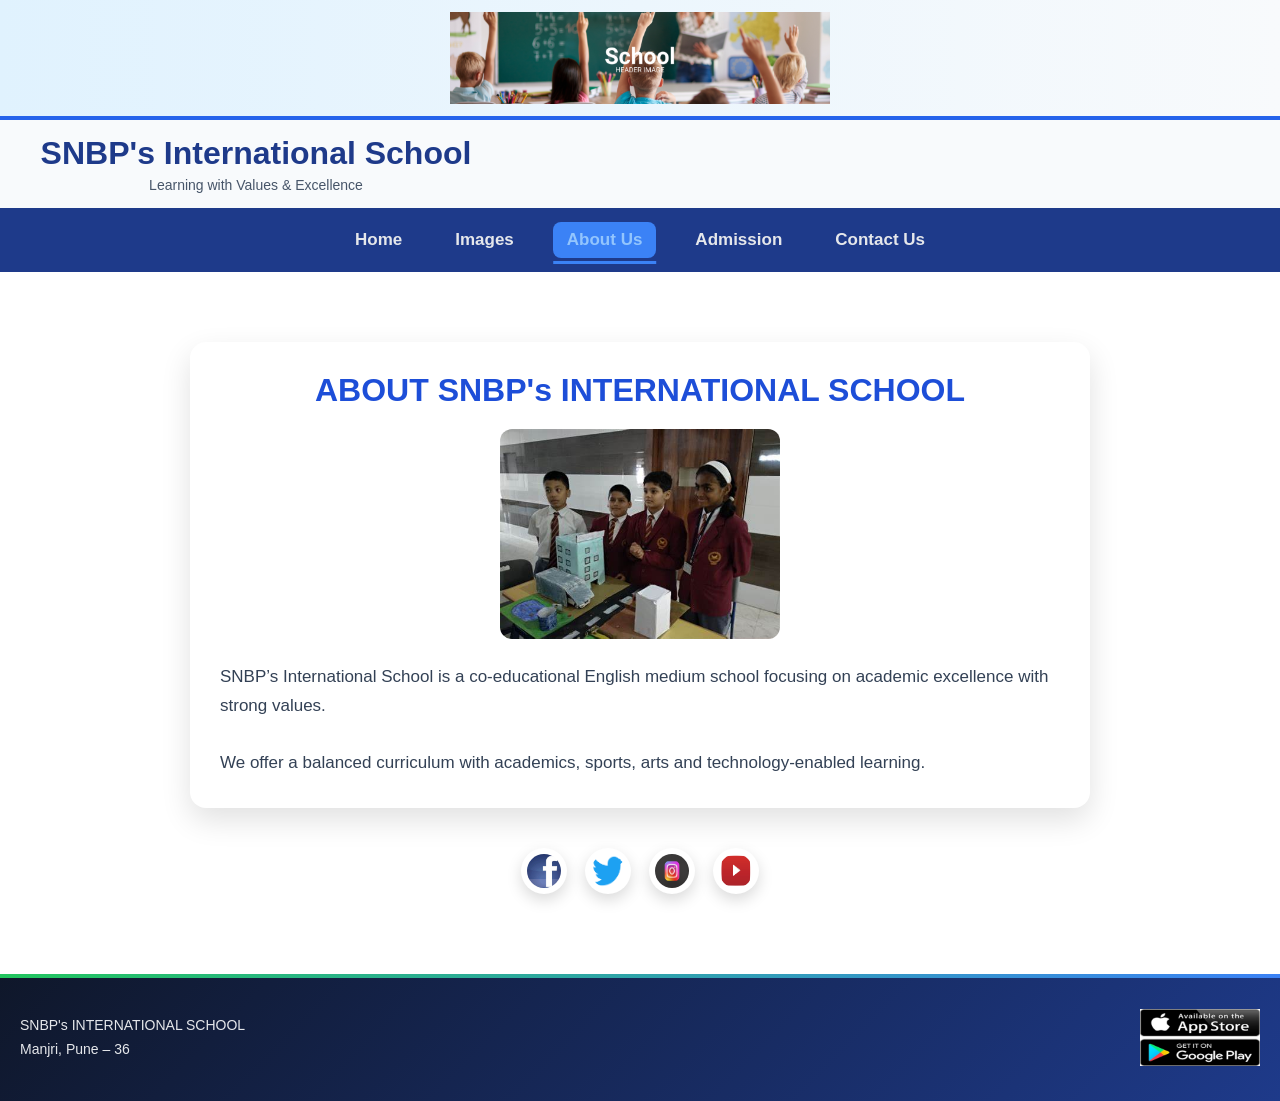
<file: school/aboutsus.html>
<!DOCTYPE html>
<html>
<head>
  <title>About Us | SNBP School</title>
  <link rel="stylesheet" href="style2.css">
</head>

<body>

<div class="hed">
  <img class="imgf" src="./imgf/head.jpg">
</div>
<div class="header-left">
    <h1>SNBP's International School</h1>
    <p>Learning with Values & Excellence</p>
  </div>

  
</div>
<div class="menu">
  <a href="index.html">Home</a>
  <a href="Images.html">Images</a>
  <a href="aboutsus.html" class="active">About Us</a>
  <a href="Addmission-.html">Admission</a>
  <a href="contactus.html">Contact Us</a>
</div>

<div class="midpart">

  <div class="about-card">
    <h1 class="Text2">ABOUT SNBP's INTERNATIONAL SCHOOL</h1>

    <div class="about-img">
      <img src="./imgn/OIP.jpg">
    </div>

    <p class="pgh">
      SNBP’s International School is a co-educational English medium school
      focusing on academic excellence with strong values.
      <br><br>
      We offer a balanced curriculum with academics, sports, arts and
      technology-enabled learning.
    </p>
  </div>

  <div class="photo">
    <img class="imgh" src="./imgh/facebook.jpg">
    <img class="imgh" src="./imgh/twitter.jpg">
    <img class="imgh" src="./imgh/instagram.jpg">
    <img class="imgh" src="./imgh/youtube_PNG102354 (1).png">
  </div>

</div>

<div class="footers">
  <p class="pgn">
    SNBP's INTERNATIONAL SCHOOL<br>
    Manjri, Pune – 36
  </p>
  <img class="imgk" src="./imgk/playstore.jpg">
</div>

</body>
</html>
</file>
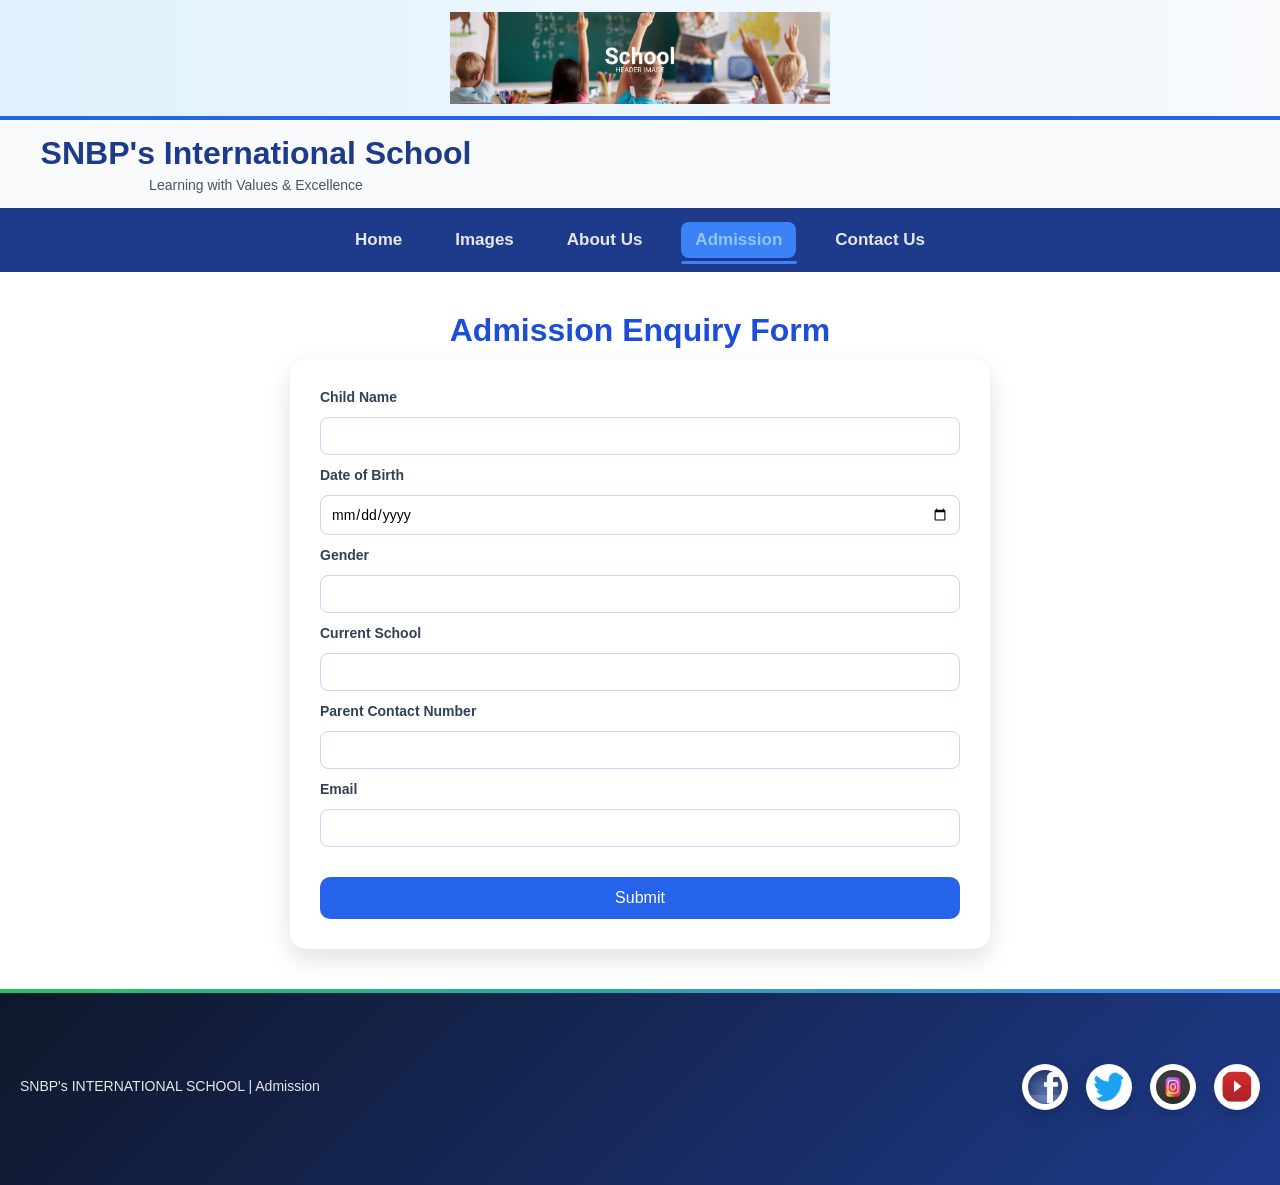
<file: school/Addmission-.html>
<!DOCTYPE html>
<html>
<head>
  <title>Admission | SNBP School</title>
  <link rel="stylesheet" href="style2.css">
</head>
<body>

<div class="hed">
  <img class="imgf" src="./imgf/head.jpg">
</div>
<div class="header-left">
    <h1>SNBP's International School</h1>
    <p>Learning with Values & Excellence</p>
  </div>
</div>
<div class="menu">
  <a href="index.html">Home</a>
  <a href="Images.html">Images</a>
  <a href="aboutsus.html">About Us</a>
  <a href="Addmission-.html" class="active">Admission</a>
  <a href="contactus.html">Contact Us</a>
</div>

<div class="main">

  <div class="frombox">
    <h1 class="Text2">Admission Enquiry Form</h1>

    <div class="smallbox">
      <form>
        <label>Child Name</label>
        <input type="text" required>

        <label>Date of Birth</label>
        <input type="date" required>

        <label>Gender</label>
        <input type="text">

        <label>Current School</label>
        <input type="text">

        <label>Parent Contact Number</label>
        <input type="tel" required>

        <label>Email</label>
        <input type="email">

        <button class="btn">Submit</button>
      </form>
    </div>
  </div>

</div>

<div class="feet">
  <p class="pgn">SNBP's INTERNATIONAL SCHOOL | Admission</p>
   <div class="photo">
    <img class="imgh" src="./imgh/facebook.jpg">
    <img class="imgh" src="./imgh/twitter.jpg">
    <img class="imgh" src="./imgh/instagram.jpg">
    <img class="imgh" src="./imgh/youtube_PNG102354 (1).png">
  </div>
</div>

</body>
</html>
</file>
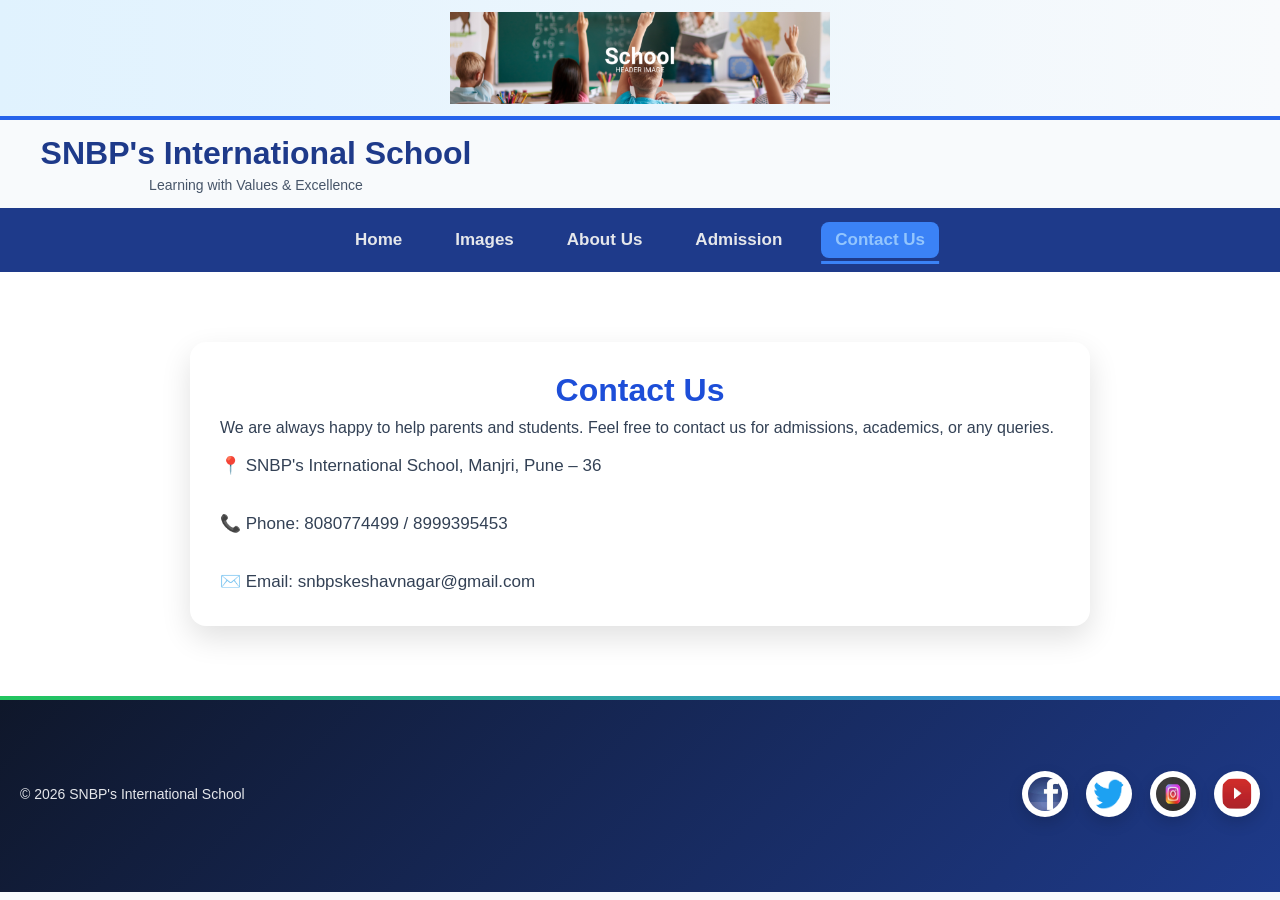
<file: school/contactus.html>
<!DOCTYPE html>
<html>
<head>
  <title>Contact Us | SNBP School</title>
  <link rel="stylesheet" href="style2.css">
</head>

<body>

<div class="hed">
  <img class="imgf" src="./imgf/head.jpg">
</div>
<div class="header-left">
    <h1>SNBP's International School</h1>
    <p>Learning with Values & Excellence</p>
  </div>
</div>
<div class="menu">
  <a href="index.html">Home</a>
  <a href="Images.html">Images</a>
  <a href="aboutsus.html">About Us</a>
  <a href="Addmission-.html">Admission</a>
  <a href="contactus.html" class="active">Contact Us</a>
</div>

<div class="midpart">

  <div class="about-card">
    <h1 class="Text2">Contact Us</h1>
<p class="contact-intro">
We are always happy to help parents and students.  
Feel free to contact us for admissions, academics, or any queries.
</p>

    <p class="pgh">
      📍 SNBP's International School, Manjri, Pune – 36<br><br>
      📞 Phone: 8080774499 / 8999395453<br><br>
      ✉️ Email: snbpskeshavnagar@gmail.com
    </p>
  </div>

  
</div>

<div class="feet">
  <p class="pgn">
    © 2026 SNBP's International School
  </p>
    <div class="photo">
    <img class="imgh" src="./imgh/facebook.jpg">
    <img class="imgh" src="./imgh/twitter.jpg">
    <img class="imgh" src="./imgh/instagram.jpg">
    <img class="imgh" src="./imgh/youtube_PNG102354 (1).png">
  </div>
</div>

</body>
</html>
</file>
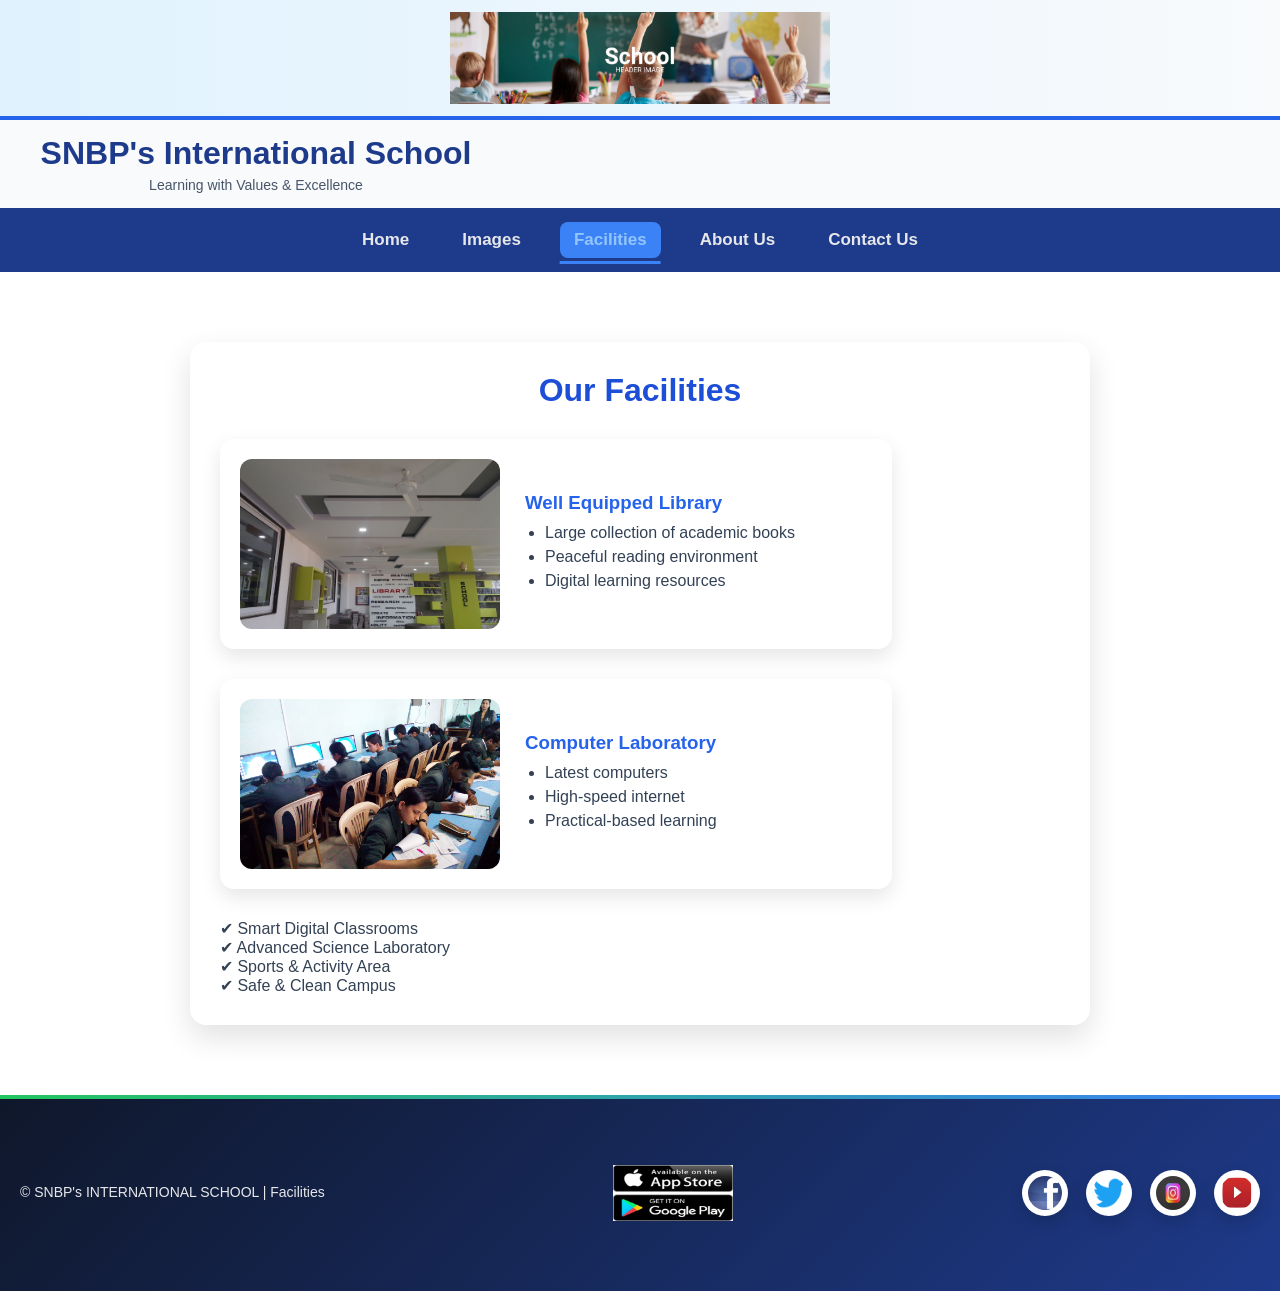
<file: school/Facilites.html>
<!DOCTYPE html>
<html>
<head>
  <title>Facilities | SNBP School</title>
  <link rel="stylesheet" href="style2.css">
</head>
<body>

<!-- HEADER -->
<div class="hed">
  <img class="imgf" src="./imgf/head.jpg">
</div>

<!-- HEADER TEXT -->
<div class="header-left">
  <h1>SNBP's International School</h1>
  <p>Learning with Values & Excellence</p>
</div>

<!-- MENU -->
<div class="menu">
  <a href="index.html">Home</a>
  <a href="Images.html">Images</a>
  <a href="Facilites.html" class="active">Facilities</a>
  <a href="aboutsus.html">About Us</a>
  <a href="contactus.html">Contact Us</a>
</div>

<!-- MAIN CONTENT -->
<div class="midpart">

  <div class="about-card">
    <h1 class="Text2">Our Facilities</h1>

    <!-- Facility 1 -->
    <div class="facility-box">
      <img src="./imgn/library.jpg" alt="Library">
      <div class="facility-text">
        <h3>Well Equipped Library</h3>
        <ul>
          <li>Large collection of academic books</li>
          <li>Peaceful reading environment</li>
          <li>Digital learning resources</li>
        </ul>
      </div>
    </div>

    <!-- Facility 2 -->
    <div class="facility-box">
      <img src="./imgn/computer lab.jpg" alt="Computer Lab">
      <div class="facility-text">
        <h3>Computer Laboratory</h3>
        <ul>
          <li>Latest computers</li>
          <li>High-speed internet</li>
          <li>Practical-based learning</li>
        </ul>
      </div>
    </div>

    <!-- Points -->
    <div class="facility-points">
      <p>✔ Smart Digital Classrooms</p>
      <p>✔ Advanced Science Laboratory</p>
      <p>✔ Sports & Activity Area</p>
      <p>✔ Safe & Clean Campus</p>
    </div>
  </div>

</div>

<!-- FOOTER -->
<div class="footers">
  <p class="pgn">© SNBP's INTERNATIONAL SCHOOL | Facilities</p>
  <img class="imgk" src="./imgk/playstore.jpg">
   <div class="photo">
    <img class="imgh" src="./imgh/facebook.jpg">
    <img class="imgh" src="./imgh/twitter.jpg">
    <img class="imgh" src="./imgh/instagram.jpg">
    <img class="imgh" src="./imgh/youtube_PNG102354 (1).png">
  </div>
</div>

</body>
</html>
</file>
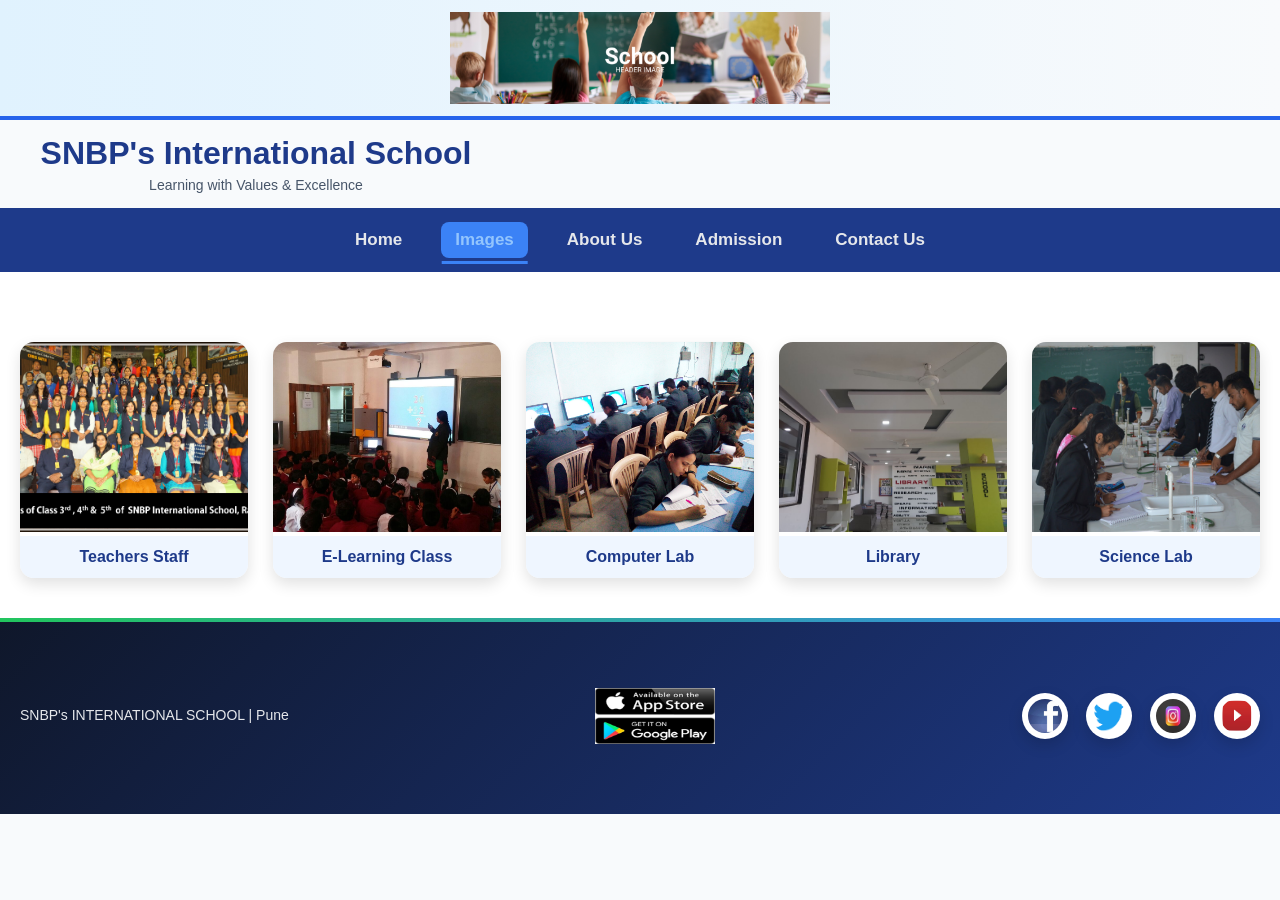
<file: school/images.html>
<!DOCTYPE html>
<html>
<head>
  <title>Images | SNBP School</title>
  <link rel="stylesheet" href="style2.css">
</head>
<body>

<div class="hed">
  <img class="imgf" src="./imgf/head.jpg">
</div>
<div class="header-left">
    <h1>SNBP's International School</h1>
    <p>Learning with Values & Excellence</p>
  </div>
</div>

<div class="menu">
  <a href="index.html">Home</a>
  <a href="Images.html" class="active">Images</a>
  <a href="aboutsus.html">About Us</a>
  <a href="Addmission-.html">Admission</a>
  <a href="contactus.html">Contact Us</a>
</div>

<div class="middle">
  <div class="boxes">
    <div class="box3">
      <img class="imgn" src="./imgn/R11.jpg">
      <div>Teachers Staff</div>
    </div>

    <div class="box3">
      <img class="imgn" src="./imgn/elerning class.jpg">
      <div>E-Learning Class</div>
    </div>

    <div class="box3">
      <img class="imgn" src="./imgn/computer lab.jpg">
      <div>Computer Lab</div>
    </div>

    <div class="box3">
      <img class="imgn" src="./imgn/library.jpg">
      <div>Library</div>
    </div>

    <div class="box3">
      <img class="imgn" src="./imgn/science.jpeg">
      <div>Science Lab</div>
    </div>
  </div>

  
</div>

<div class="foot">
  <p class="pgn">SNBP's INTERNATIONAL SCHOOL | Pune</p>
  <img class="imgk" src="./imgk/playstore.jpg">
   <div class="photo">
    <img class="imgh" src="./imgh/facebook.jpg">
    <img class="imgh" src="./imgh/twitter.jpg">
    <img class="imgh" src="./imgh/instagram.jpg">
    <img class="imgh" src="./imgh/youtube_PNG102354 (1).png">
  </div>
</div>

</body>
</html>
</file>
<file: school/style2.css>
/* =====================
   GLOBAL RESET
===================== */
* {
  margin: 0;
  padding: 0;
  box-sizing: border-box;
  font-family: "Segoe UI", Arial, sans-serif;
}

body {
  background: #f8fafc;
  color: #334155;
}

/* =====================
   HEADER
===================== */
.hed,
.heds {
  width: 100%;
  background: linear-gradient(to right, #e0f2fe, #f8fafc);
  padding: 12px 0;
  display: flex;
  height: auto;
  border-bottom: 4px solid #2563eb;
  
}

.imgf {
  max-width: 100%;
  max-height: 120px;
  object-fit: contain;
  width: auto;
}

/* =====================
   MENU
===================== */
.menu {
  background-color: #1e3a8a;
  padding: 14px;
  display: flex;
  justify-content: center;
  gap: 28px;
  flex-wrap: wrap;
}

.menu a {
  color: #e5e7eb;
  text-decoration: none;
  font-weight: 600;
  padding: 8px 14px;
  border-radius: 8px;
  transition: all 0.3s ease;
}

.menu a:hover,
.menu a.active {
  background-color: #3b82f6;
  color: white;
}

/* =====================
   MAIN SECTION
===================== */
.middle,
.main,
.midpart {
  padding: 40px 20px;
  background-color: #ffffff;
}

/* =====================
   IMAGE GRID (HOME)
===================== */
.boxes {
  display: grid;
  grid-template-columns: repeat(auto-fit, minmax(220px, 1fr));
  gap: 25px;
  margin-top: 30px;
}

.box3 {
  background: white;
  border-radius: 14px;
  overflow: hidden;
  text-align: center;
  box-shadow: 0 6px 15px rgba(0, 0, 0, 0.12);
  transition: all 0.3s ease;
  cursor: pointer;
}

.box3:hover {
  transform: translateY(-8px);
  box-shadow: 0 14px 30px rgba(0, 0, 0, 0.2);
}

.imgn {
  width: 100%;
  height: 190px;
  object-fit: cover;
}

.box3 div {
  padding: 12px;
  font-weight: 600;
  background-color: #eff6ff;
  color: #1e3a8a;
}

/* =====================
   ABOUT / FACILITY CARD
===================== */
.about-card,
.bigbox,
.prodbox {
  max-width: 900px;
  margin: 30px auto;
  background: white;
  padding: 30px;
  border-radius: 16px;
  box-shadow: 0 12px 30px rgba(0, 0, 0, 0.12);
}

.Text2 {
  text-align: center;
  color: #1d4ed8;
  margin-bottom: 10px;
}

.pgh {
  font-size: 17px;
  line-height: 1.7;
  margin-top: 15px;
}

.about-img {
  text-align: center;
  margin: 20px 0;
}

.about-img img {
  width: 280px;
  border-radius: 12px;
}

/* =====================
   FORM (ADMISSION)
===================== */
.frombox {
  max-width: 700px;
  margin: auto;
}

.smallbox {
  background: #ffffff;
  padding: 30px;
  border-radius: 16px;
  box-shadow: 0 10px 25px rgba(0, 0, 0, 0.12);
}

.smallbox form {
  display: grid;
  grid-template-columns: 1fr;
  gap: 12px;
}

.smallbox label {
  font-weight: 600;
  font-size: 14px;
}

.smallbox input {
  padding: 10px;
  border-radius: 8px;
  border: 1px solid #cbd5f5;
  font-size: 14px;
}

.smallbox input:focus {
  outline: none;
  border-color: #3b82f6;
  box-shadow: 0 0 0 2px #bfdbfe;
}

.btn {
  margin-top: 18px;
  padding: 12px;
  background: #2563eb;
  color: white;
  border: none;
  border-radius: 10px;
  font-size: 16px;
  cursor: pointer;
  transition: 0.3s;
}

.btn:hover {
  background: #1e40af;
}

/* =====================
   SOCIAL ICONS
===================== */
.photo {
  display: flex;
  justify-content: center;
  gap: 18px;
  margin: 40px 0;
}

.imgh {
  width: 46px;
  height: 46px;
  border-radius: 50%;
  padding: 6px;
  background: white;
  box-shadow: 0 6px 15px rgba(0, 0, 0, 0.15);
  transition: all 0.3s ease;
  cursor: pointer;
}

.imgh:hover {
  background: #3b82f6;
  transform: translateY(-6px) scale(1.15);
  box-shadow: 0 12px 25px rgba(59, 130, 246, 0.5);
}

/* =====================
   FOOTER
===================== */
.foot,
.footers,
.feet {
  background: linear-gradient(135deg, #0f172a, #1e3a8a);
  padding: 35px 20px;
  display: flex;
  justify-content: space-between;
  align-items: center;
  flex-wrap: wrap;
  position: relative;
}

.foot::before,
.footers::before,
.feet::before {
  content: "";
  position: absolute;
  top: 0;
  left: 0;
  width: 100%;
  height: 4px;
  background: linear-gradient(to right, #22c55e, #3b82f6);
}

.pgn,
.pgd {
  color: #e5e7eb;
  font-size: 14px;
  line-height: 1.7;
}

.imgk {
  width: 120px;
  transition: transform 0.3s ease;
}

.imgk:hover {
  transform: scale(1.1);
}

/* =====================
   RESPONSIVE
===================== */
@media (max-width: 768px) {
  .menu {
    gap: 14px;
  }

  .foot,
  .footers,
  .feet {
    flex-direction: column;
    text-align: center;
    gap: 20px;
  }
}
.menu {
  display: flex;
  justify-content: center;
  gap: 25px;
  background: #1e3a8a;
  padding: 14px;
}

.menu a {
  color: #fff;
  text-decoration: none;
  font-size: 17px;
  font-weight: 500;
  position: relative;
  padding: 5px 0;
}

/* underline animation */
.menu a::after {
  content: "";
  position: absolute;
  left: 0;
  bottom: -6px;
  width: 0;
  height: 3px;
  background: #93c5fd;
  transition: width 0.4s ease;
}

.menu a:hover::after,
.menu a.active::after {
  width: 100%;
}
.menu a {
  transition: all 0.3s ease;
}

.menu a:hover {
  color: #93c5fd;
  transform: translateY(-2px);
}

.menu a.active {
  color: #93c5fd;
  font-weight: 600;
}
.menu {
  animation: slideDown 0.8s ease;
}

@keyframes slideDown {
  from {
    opacity: 0;
    transform: translateY(-20px);
  }

  to {
    opacity: 1;
    transform: translateY(0);
  }
}
.facility-box {
  display: flex;
  gap: 25px;
  background: #ffffff;
  padding: 20px;
  margin: 30px auto;
  width: 80%;
  border-radius: 14px;
  box-shadow: 0 8px 20px rgba(0, 0, 0, 0.1);
  align-items: center;
}

.facility-box img {
  width: 220px;
  height: 160px;
  object-fit: cover;
  border-radius: 12px;
}

.facility-text h3 {
  color: #1e40af;
  margin-bottom: 10px;
}

.facility-text ul {
  padding-left: 18px;
}

.facility-text li {
  margin-bottom: 6px;
  color: #334155;
}
/* HEADER CONTAINER */

/* LEFT SIDE */
.header-left {
  width: 40%;
  padding: 30px;
  display: flex;
  flex-direction: column;
  justify-content: center;
}

.header-left h1 {
  color: #1e3a8a;
  font-size: 32px;
  margin-bottom: 10px;
}

.header-left p {
  color: #475569;
  font-size: 16px;
}

/* RIGHT SIDE IMAGE */
.header-right {
  width: 60%;
}

/* HEADER FIX */
.hed {
  width: 100%;
  height: 120px;
  background: linear-gradient(90deg, #e0f2fe, #f8fafc);
  display: flex;
  align-items: center;
  justify-content: center;
  border-bottom: 4px solid #2563eb;
}

.imgf {
  max-width: 100%;
  max-height: 100%;
  object-fit: contain;
}
/* NAVBAR */
.menu {
  background-color: #1e3a8a;
  padding: 14px;
  display: flex;
  justify-content: center;
  gap: 25px;
}

.menu a {
  color: #e5e7eb;
  text-decoration: none;
  font-weight: 600;
  padding: 8px 14px;
  border-radius: 8px;
  position: relative;
  transition: all 0.3s ease;
}

.menu a::after {
  content: "";
  position: absolute;
  left: 50%;
  bottom: -6px;
  width: 0;
  height: 3px;
  background: #3b82f6;
  transition: all 0.3s ease;
  transform: translateX(-50%);
}

.menu a:hover::after,
.menu a.active::after {
  width: 100%;
}

.menu a:hover {
  color: #ffffff;
  background-color: rgba(59, 130, 246, 0.15);
}
/* HEADER TEXT */
.header-left {
  text-align: center;
  padding: 15px;
  background: #f8fafc;
}

.header-left h1 {
  color: #1e3a8a;
  margin-bottom: 5px;
}

.header-left p {
  color: #475569;
  font-size: 14px;
}

/* FACILITY LAYOUT */
.facility-box {
  display: flex;
  gap: 25px;
  align-items: center;
  margin: 30px 0;
}

.facility-box img {
  width: 260px;
  height: 170px;
  object-fit: cover;
  border-radius: 12px;
}

.facility-text h3 {
  color: #2563eb;
  margin-bottom: 10px;
}

.facility-text ul {
  padding-left: 20px;
  color: #374151;
}

.facility-text li {
  margin-bottom: 6px;
}

/* POINTS */
.facility-points {
  margin-top: 25px;
  font-size: 16px;
  color: #334155;
}

/* RESPONSIVE */
@media (max-width: 768px) {
  .facility-box {
    flex-direction: column;
    text-align: center;
  }

  .facility-box img {
    width: 100%;
  }
}
/* HERO SECTION */
.hero {
      width: 100%;
      height: 85vh;
      background: linear-gradient(rgba(32, 72, 184, 0.75),
          rgba(96, 125, 219, 0.75)),
        url("./imgf/hero-school.jpg");
      background-size: cover;
      background-position: center;
}
.hero-overlay {
  width: 100%;
  height: 100%;
  background: rgba(0, 0, 0, 0.55);
  display: flex;
  flex-direction: column;
  justify-content: center;
  align-items: center;
  text-align: center;
  color: #fff;
  padding: 20px;
}

.hero-overlay h1 {
  font-size: 48px;
  margin-bottom: 15px;
}

.hero-overlay p {
  font-size: 20px;
  margin-bottom: 25px;
}

.hero-btn {
  text-decoration: none;
  background: #2563eb;
  color: #fff;
  padding: 12px 30px;
  font-size: 18px;
  border-radius: 30px;
  transition: 0.3s;
}

.hero-btn:hover {
  background: #1e40af;
}

/* RESPONSIVE */
@media (max-width: 768px) {
  .hero-overlay h1 {
    font-size: 30px;
  }

  .hero-overlay p {
    font-size: 16px;
  }
}
</file>
